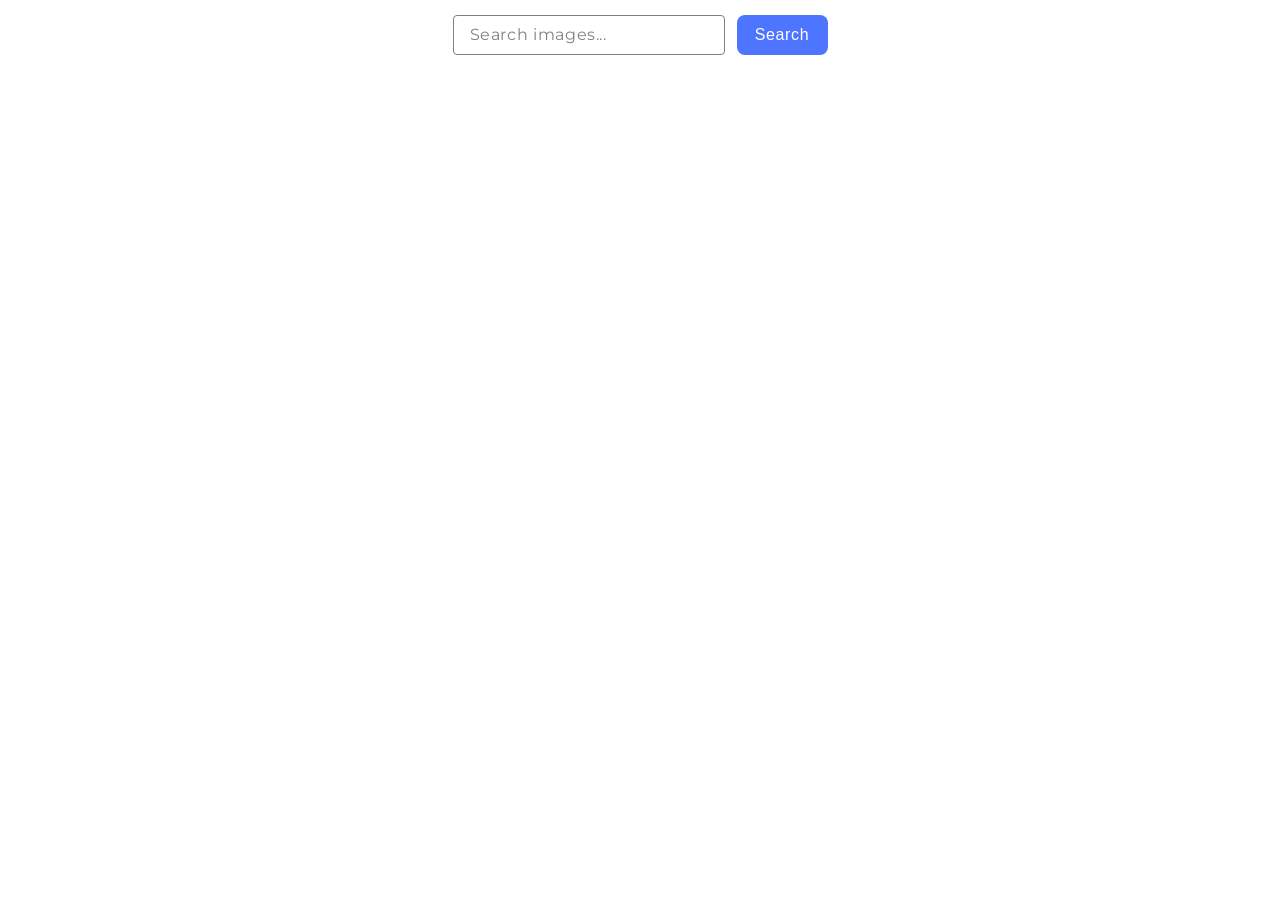
<file: src/index.html>
<!DOCTYPE html>
<html lang="en">
  <head>
    <meta charset="UTF-8" />
    <meta name="viewport" content="width=device-width, initial-scale=1.0" />
    <link
      href="https://fonts.googleapis.com/css2?family=Montserrat:wght@400;500;600;700&display=swap"
      rel="stylesheet"
    />
    <link rel="stylesheet" href="./css/styles.css" />

    <title>Gallery</title>
  </head>
  <body>
    <main>
      <form action="" class="form js-form">
        <label for="input" class="label js-label">
          <input
            type="text"
            name=""
            id="input"
            class="input"
            placeholder="Search images..."
          />
        </label>
        <button class="btn js-btn">Search</button>
        <div class="wrap-loader"><span class="loader"></span></div>
      </form>

      <ul class="gallery-list"></ul>
    </main>

    <script type="module" src="./main.js"></script>
  </body>
</html>
</file>
<file: src/css/styles.css>
body {
  font-family: 'Montserrat', sans-serif;
}

*,
*::before,
*::after {
  box-sizing: border-box;
  margin: 0;
  padding: 0;
}

p:last-child {
  margin-bottom: 0;
}

ul {
  list-style: none;
}

a {
  color: currentColor;
  text-decoration: none;
}

button {
  cursor: pointer;
}

img {
  display: block;
  max-width: 100%;
  height: auto;
}

.form {
  position: relative;
  padding: 15px;
  text-align: center;
}

.input {
  font-weight: 400;
  font-size: 16px;
  line-height: 1.5;
  letter-spacing: 0.04em;
  color: #2e2f42;
  border: 1px solid #808080;
  border-radius: 4px;
  padding: 0 16px;
  width: 272px;
  height: 40px;
  margin-right: 8px;
  outline: none;
  transition: border-color 0.3s cubic-bezier(0.25, 1, 0.5, 1);
}

.input::placeholder {
  font-family: 'Montserrat', sans-serif;
  font-weight: 400;
  font-size: 16px;
  line-height: 1.5;
  letter-spacing: 0.04em;
  color: #808080;
}

.input:hover,
.input:focus {
  border-color: #000;
}

.btn {
  font-weight: 500;
  font-size: 16px;
  line-height: 1.5;
  letter-spacing: 0.04em;
  color: #fff;
  border-radius: 8px;
  border: none;
  padding: 8px 16px;
  width: 91px;
  height: 40px;
  background-color: #4e75ff;
  transition: background-color 0.3s cubic-bezier(0.25, 1, 0.5, 1),
    transform 0.2s ease;
}

.btn:hover {
  background-color: #6c8cff;
}

.btn:active {
  transform: scale(0.9);
}

.btn:focus {
  outline: none;
}

main {
  display: flex;
  flex-direction: column;
  align-items: center;
}

.gallery-list {
  max-width: 1158px;
  display: flex;
  align-items: center;
  justify-content: center;
  flex-wrap: wrap;
  gap: 24px;
  padding: 0 15px;
}

.gallery-item {
  width: calc((100% - 48px) / 3);
  height: 200px;
  border: 1px solid #808080;
  background-color: #fff;
  display: flex;
  flex-direction: column;
}

.gallery-img {
  object-fit: cover;
  height: 152px;
  background-color: #fff;
}

.info-list {
  display: flex;
  align-items: center;
  justify-content: space-between;
  padding: 4px 20px;
}

.info-title {
  font-weight: 600;
  font-size: 12px;
  line-height: 1.33333;
  letter-spacing: 0.04em;
  color: #2e2f42;
  text-align: center;
}
.info-text {
  font-weight: 400;
  font-size: 12px;
  line-height: 2;
  letter-spacing: 0.04em;
  color: #2e2f42;
  text-align: center;
}

.gallery-link {
  width: 100%;
  height: 152px;
  display: block;
}

.wrap-loader {
  position: absolute;
  right: -8%;
  top: 50%;
  transform: translateY(-50%);
}
.loader {
  display: none;
  position: relative;
  width: 30px;
  height: 30px;
}

.loader:before,
.loader:after {
  content: '';
  border-radius: 50%;
  position: absolute;
  inset: 0;
  box-shadow: 0 0 10px 2px rgba(0, 0, 0, 0.3) inset;
}
.loader:after {
  box-shadow: 0 2px 0 #ff3d00 inset;
  animation: rotate 0.5s linear infinite;
}

@keyframes rotate {
  0% {
    transform: rotate(0);
  }
  100% {
    transform: rotate(360deg);
  }
}
</file>
